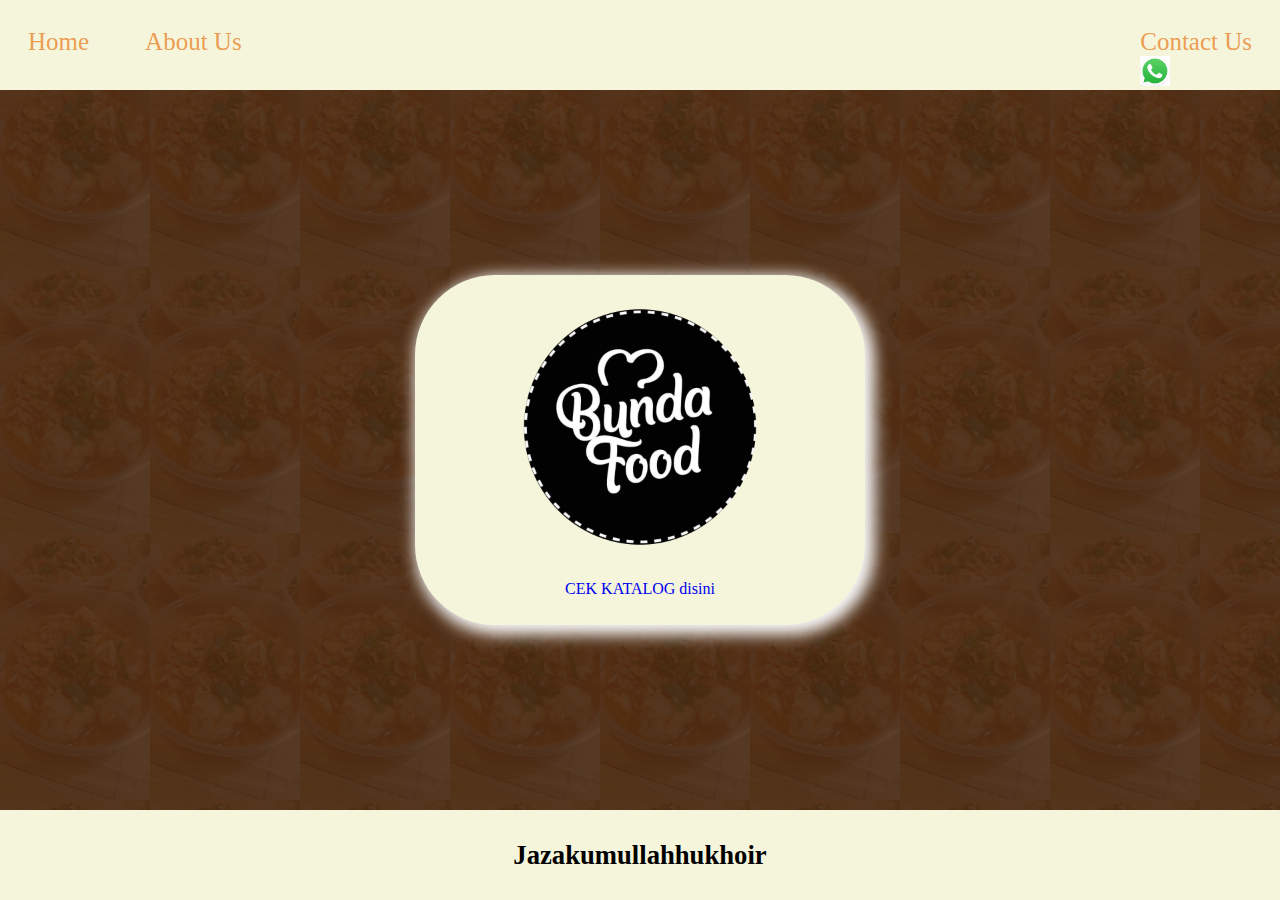
<file: index.html>
<html>
    <head>
        <title>BUNDAFOOD</title>
        <link rel="stylesheet" href="style.css" />
    </head>
    <body>
        <div class="container">
        <!-- Navigation BAR -->
        <div class="container-navbar">
            <ul class="ul-navbar">
                <li class="li-navbar">
                    <a href="index.html" class="a-navbar">Home</a>
                </li>
                <li class="li-navbar">
                    <a href="about us.html" class="a-navbar">About Us</a>
                </li>
                <li class="li-navbar contact-navbar">
                    <a href="https://wa.me/+6289519807012" class="a-navbar">Contact Us
                    <p><img src="4a9a5d97-b165-4960-9f7f-bf9cd8a342ce.jpg" class="img-contact"></p>
                    </a>
                </li>
            </ul>
        </div>
        <!-- Navigation BAR selesai -->

        <!-- CONTENT 1 -->
        <div class="container-content">
         <a href="https://drive.google.com/file/d/1bpSTq9KCD9O0tuSjwuATDd6cJdMCw2Xv/view?usp=sharing"
          class="a-content">
            <img src="BF.png" class="img-content" />
            <p>CEK KATALOG disini</p>
         </a>
        </div>
        <!-- CONTENT 1 selesai -->

        <!-- FOOTER -->
        <div class="container-footer">
        <h1 class="h1-footer">Jazakumullahhukhoir</h1>
        </div>
        <!-- FOOTER selesai -->
         </div>
    </body>
</html>
</file>
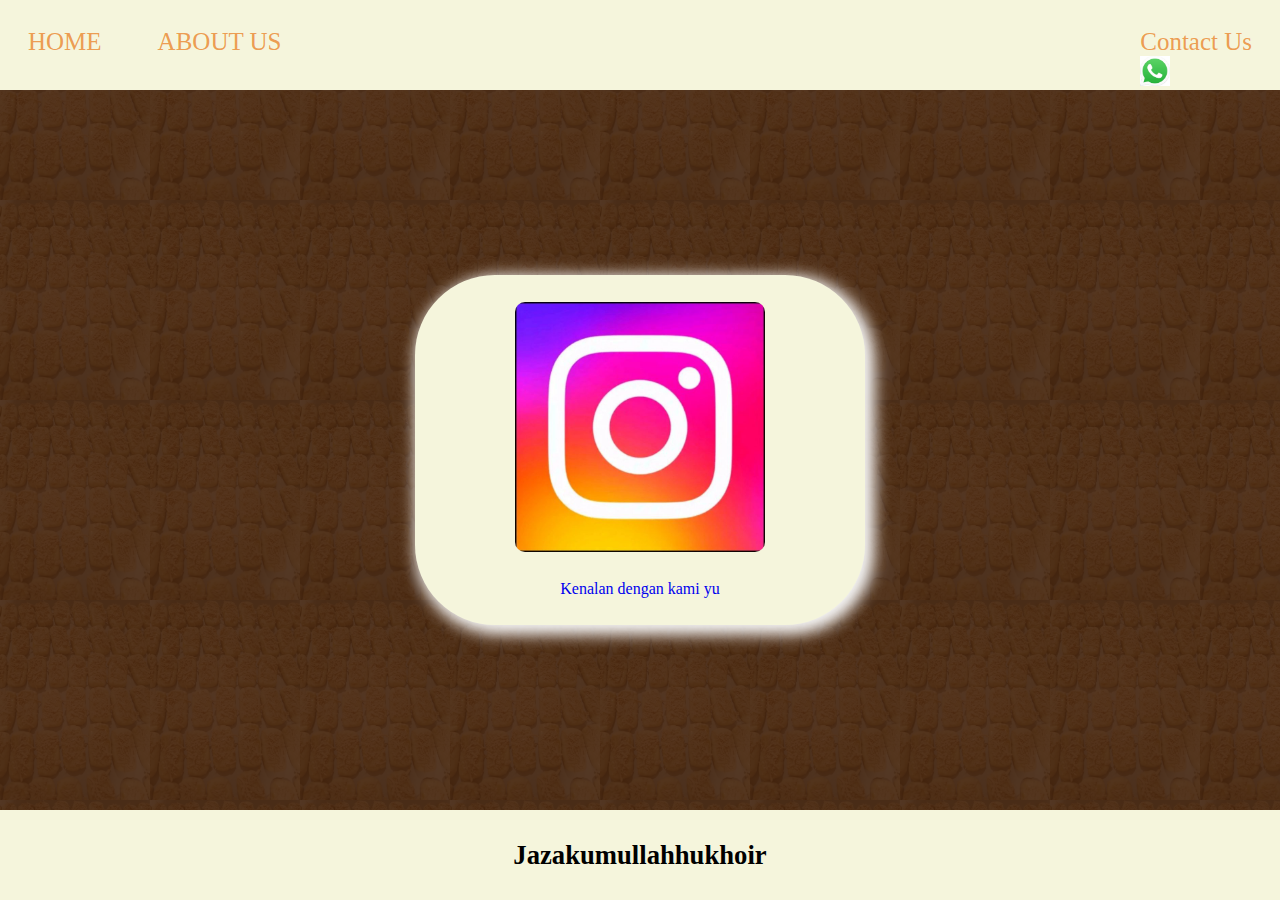
<file: about us.html>
<html>
    <head>
        <title>ABOUT US</title>
        <link rel="stylesheet" href="style.css" />
    </head>
    <body>
        <div class="about-content">
        <!-- Navigation BAR -->
        <div class="container-navbar">
            <ul class="ul-navbar">
                <li class="li-navbar">
                    <a href="index.html" class="a-navbar">HOME</a>
                </li>
                <li class="li-navbar">
                    <a href="about us.html" class="a-navbar">ABOUT US</a>
                </li>
                 <li class="li-navbar contact-navbar">
                    <a href="https://wa.me/+6289519807012" class="a-navbar">Contact Us
                    <p><img src="4a9a5d97-b165-4960-9f7f-bf9cd8a342ce.jpg" class="img-contact"></p>
                    </a>
                </li>
            </ul>
        </div>
        <!-- Navigation BAR selesai -->

        <!-- CONTENT 1 -->
        <div class="container-content">
         <a href="https://instagram.com/bundafood_salatiga"
          class="a-content">
            <img src="download.jpg" class="aboutimg-content" />
            <p>Kenalan dengan kami yu</p>
         </a>
        </div>
        <!-- CONTENT 1 selesai -->

        <!-- FOOTER -->
        <div class="container-footer">
        <h1 class="h1-footer">Jazakumullahhukhoir</h1>
        </div>
        <!-- FOOTER selesai -->
         </div>
    </body>
</html>
</file>
<file: style.css>
*,
html{
    margin: 0;
    padding: 0;
}

.container {
  background-image: 
    url(pangsit.jpg),
    url(kweti.jpg),
    url(katsu.jpg);
  background-repeat: repeat,repeat,repeat;
  background-size: 150px,150px,150px;
  background-position: top left, center, bottom right;
}

.container-navbar {
    background-color: beige;
    width: 100%;
    height: 10vh;
}
.ul-navbar{
    display: flex;
    justify-content: center;
    height: 80px;
}
.li-navbar{
list-style-type: none;
padding: 20px;
margin: 8px;
color: rgba(236, 152, 74, 0.963);
font-size: 25px;
justify-content: center;
}

.li-navbar:hover {
    background-color: rgba(73, 39, 14, 0.895);
    transition: 0.2s ease-in-out;
    border-radius: 15px;

}

.a-navbar {
    text-decoration: none;
    color: rgba(236, 152, 74, 0.963);
    
}

.contact-navbar{
    text-decoration: none;
    margin-left: auto;
    color: rgba(236, 152, 74, 0.963);
    flex-direction: column;
    height: 40px;
}

.img-contact{
    width: 30px;
    height: 30px;
}

.container-content{
    background-color: rgba(73, 39, 14, 0.895);
    display: flex;
    justify-content: center;
    align-items: center;
    height: 80vh;
}

.a-content{
    background-color:beige;
    display: flex;
    flex-direction: column;
    justify-content: space-evenly;
    text-decoration: none;
    align-items: center;
    width: 450px;
    height: 350px;
    border-radius: 80px;
    -webkit-box-shadow: 5px 5px 15px 5px #000000; 
    box-shadow: 5px 5px 15px 5px #f7f7f7;

}
.img-content{
    width: 350px;
    height: 250px;
}

.container-footer{
    background-color: beige;
    display: flex;
    justify-content: center;
    align-items: center;
    height: 10vh;
}

.h1-footer{
font-size: 20pt;
}    

.about-content {
    background-image: url(WhatsApp\ Image\ 2023-02-02\ at\ 11.29.07.jpg), url(kweti.jpg);
    background-repeat: repeat,repeat;
    background-size: 150px,150px;
}

.aboutimg-content{
    width: 250px;
    height: 250px;
    border-radius: 10px;
}

.content-1 {
    display: flex;
    justify-content: center;
    align-items: center;
    height: 80vh;    
    color: rgb(0, 0, 0);
}
</file>
